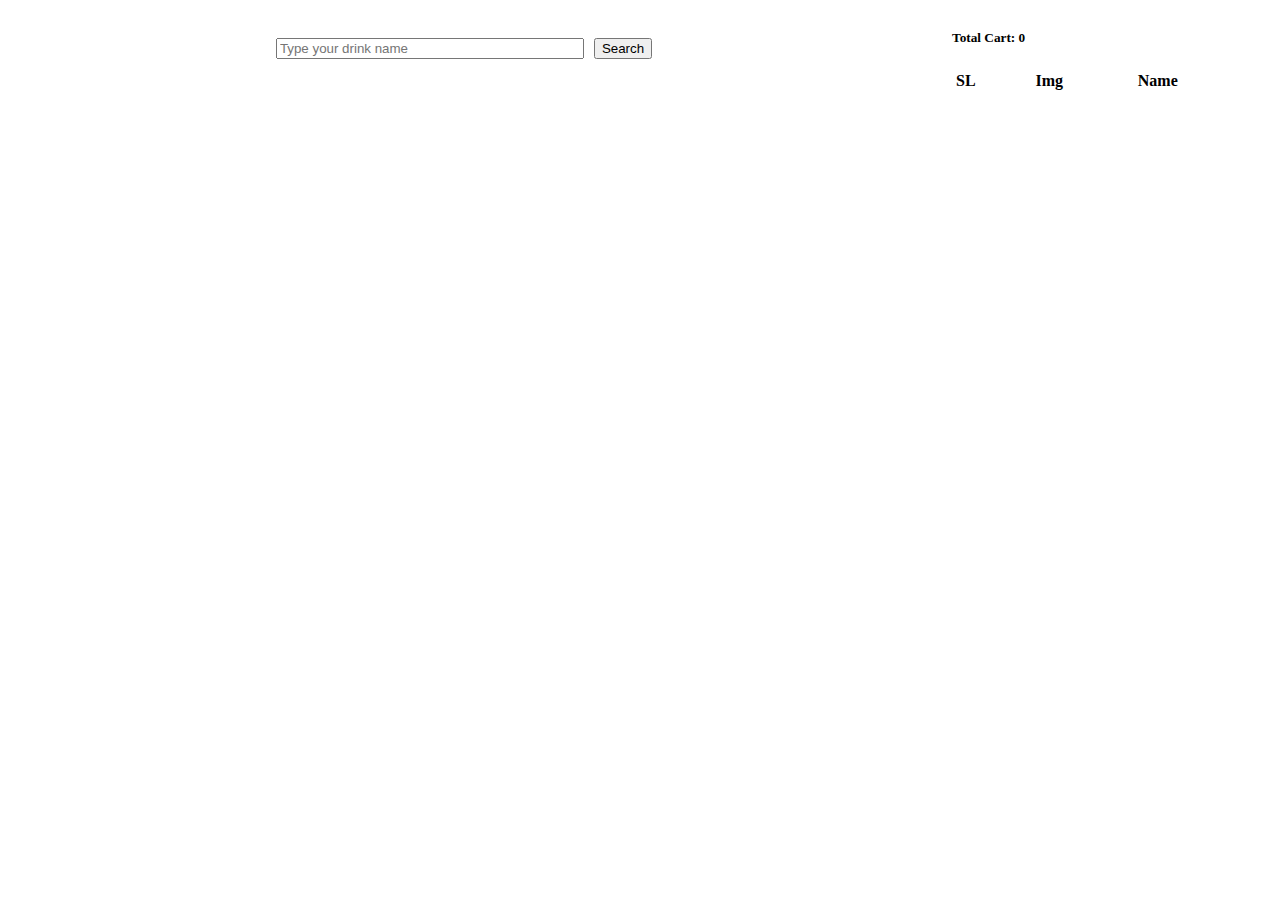
<file: index.html>
<!DOCTYPE html>
<html lang="en">
<head>
    <meta charset="UTF-8">
    <meta name="viewport" content="width=device-width, initial-scale=1.0">
    <title>Assignment 2</title>
    <link rel="stylesheet" href="style.css">
    
</head>
<body>
    <div class="main-card">
        <div class="ledt-card">
            <div id="detail">
            </div>
            <div class="cont">
                <input type="text" placeholder="Type your drink name" id="s">
                <button onclick="search()">Search</button>
            </div>
            <div id="pl"></div>
        </div>
        <div class="right-card">
        <h5>Total Cart: <span class="num">0</span></h5>
        <div id="table"></div>
        </div>
    </div>
    <div id="modal">
      <div id="content">
        <button id="close">&times;</button>
        <div id="bdy"></div>
      </div>
    </div>
    <script src="script.js"></script>
</body>
</html>
</file>
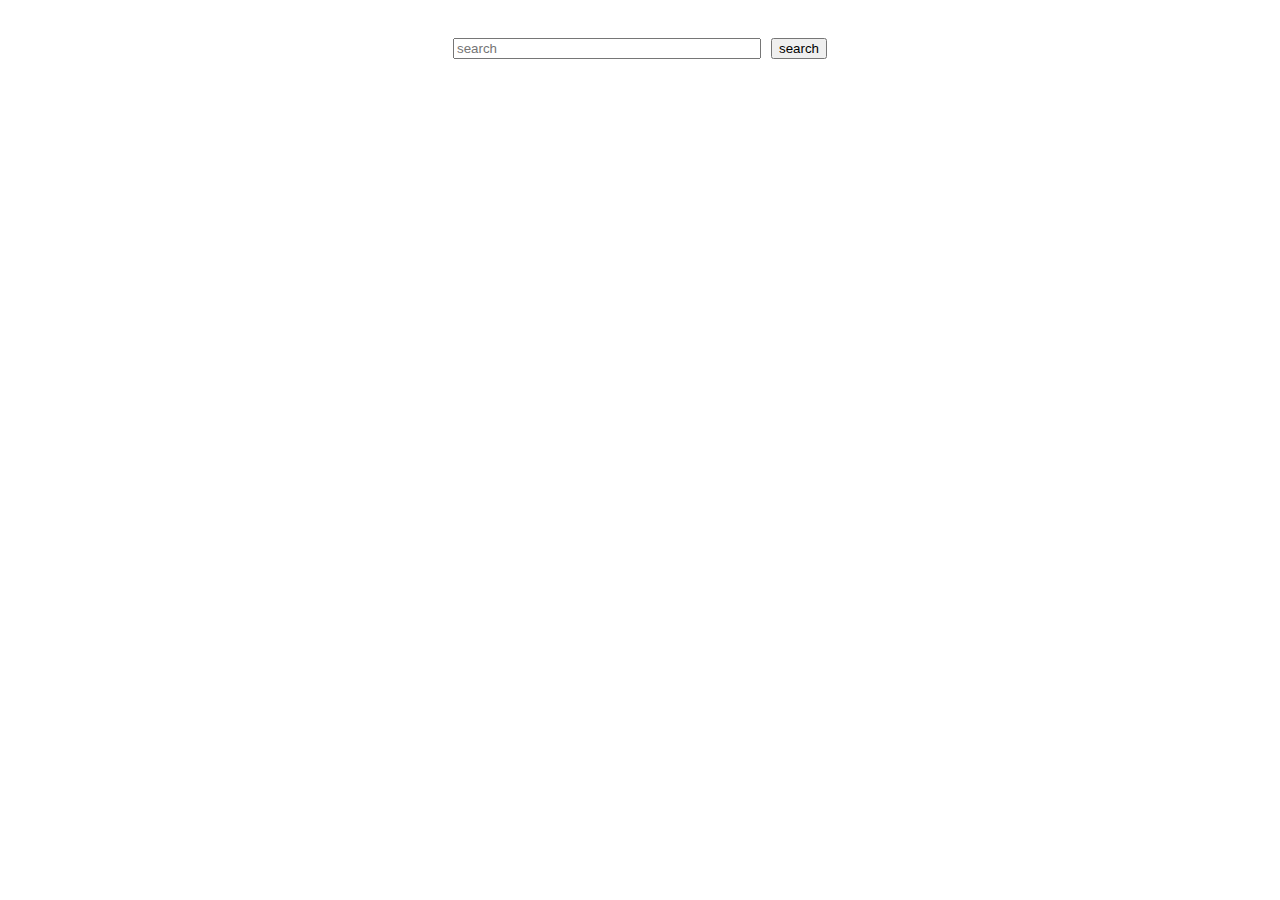
<file: pd2/index.html>
<!DOCTYPE html>
<html lang="en">
<head>
    <meta charset="UTF-8">
    <meta name="viewport" content="width=device-width, initial-scale=1.0">
    <title>Practice 2</title>
    <link rel="stylesheet" href="style.css">
    
</head>
<body>
    <div id="detail">
    </div>
    <div class="cont">
        <input type="text" placeholder="search" id="s">
        <button onclick="search()">search</button>
    </div>
    <div id="pl"></div>
    <script src="script.js"></script>
</body>
</html>
</file>
<file: style.css>
.main-card{
    display: flex;
    column-gap: 32px;
    align-items: flex-start;
}

.right-card{
    flex-shrink: 0;
    width: 320px;
    max-width: 340px;
    min-width: 240px;
    align-self: flex-start;
}

.cont{
    width: 100%;
    display: flex;
    align-items: center;
    justify-content: center;
    flex-wrap: wrap;
    gap: 10px;
    margin-bottom: 30px;
}
input{
    width: 300px;
}

.card{
    border: 1px black solid;
    border-radius: 5px;
    width: 210px;
    height: 340px;
    padding: 8px;
    display: flex;
    flex-direction: column;
    align-items: center;
    box-sizing: border-box;
    background: #fff;
    justify-content: space-between;
}

.card img {
    max-width: 100%;
    height: 180px;
    object-fit: cover;
    border-radius: 4px;
}

.card .t, .card .t2, .card strong, .card div {
    overflow-wrap: break-word;
    word-break: break-word;
    text-align: center;
}

.card .btn-row {
    display: flex;
    gap: 6px;
    width: 100%;
    justify-content: center;
    margin-top: 8px;
}

.card button {
    flex: 1 1 0;
    min-width: 0;
    padding: 4px 6px;
    font-size: 0.82em;
    white-space: nowrap;
}

.card2{
    border: 1px black solid;
    border-radius: 5px;
    width: 200px;
    height: 100%;
    display: flex;
    flex-direction: column;
    padding: 10px;
}


#pl{
    display: flex;
    gap: 10px;
    flex-wrap: wrap;
    justify-content: center;
    align-items: center;
    min-height: 320px;
    width: 100%;
    position: relative;
}

#pl .not-found-message {
    width: 100%;
    text-align: center;
    font-size: 1.2em;
    color: #444;
    display: flex;
    justify-content: center;
    align-items: center;
    min-height: 200px;
}

.t{
    display: block;
    text-align: center;
}
.t2{
    display: block;
    margin-bottom: 10px;
}
#detail{
    display: flex;
    justify-content: center;
    width: 100%;
    margin-bottom: 30px;
}

.btn1{
    margin-top: 10px;;
    margin-left: 25px;

}

.btn2{
    margin-top: 10px;
}

#modal{
    display:none; 
    position:fixed; 
    top:0; left:0; 
    width:100vw; 
    height:100vh; 
    background:rgba(0,0,0,0.5); 
    justify-content:center; 
    align-items:center; 
    z-index:1000;
}

#content{
    background:#fff; 
    padding:20px; 
    border-radius:8px; 
    min-width:300px; 
    position:relative;
}

#close{
    position:absolute; top:10px; right:10px;
}

.ledt-card {
    flex-grow: 1;
    width: auto;
    min-width: 350px;
}

#table table {
    width: 100%;
    border-collapse: collapse;
}
#table th, #table td {
    text-align: left;
    padding: 4px 4px;
    vertical-align: middle;
}
#table th {
    font-weight: bold;
}
#table td img {
    vertical-align: middle;
    display: inline-block;
}
</file>
<file: pd2/style.css>
.cont{
    width: 100%;
    display: flex;
    align-items: center;
    justify-content: center;
    flex-wrap: wrap;
    gap: 10px;
    margin-bottom: 30px;
}
input{
    width: 300px;
}

.card{
    border: 1px black solid;
    border-radius: 5px;
    width: 200px;
    height: 300px;
    display: flex;
    flex-direction: column;
}

.card2{
    border: 1px black solid;
    border-radius: 5px;
    width: 200px;
    height: 100%;
    display: flex;
    flex-direction: column;
    padding: 10px;
}


#pl{
    display: flex;
    gap: 10px;
    flex-wrap: wrap;
    justify-content: center;
    align-items: center;
}

.t{
    color: violet;
    display: block;
    text-align: center;
}
.t2{
    display: block;
    margin-bottom: 10px;
}
#detail{
    display: flex;
    justify-content: center;
    width: 100%;
    margin-bottom: 30px;
}
</file>
